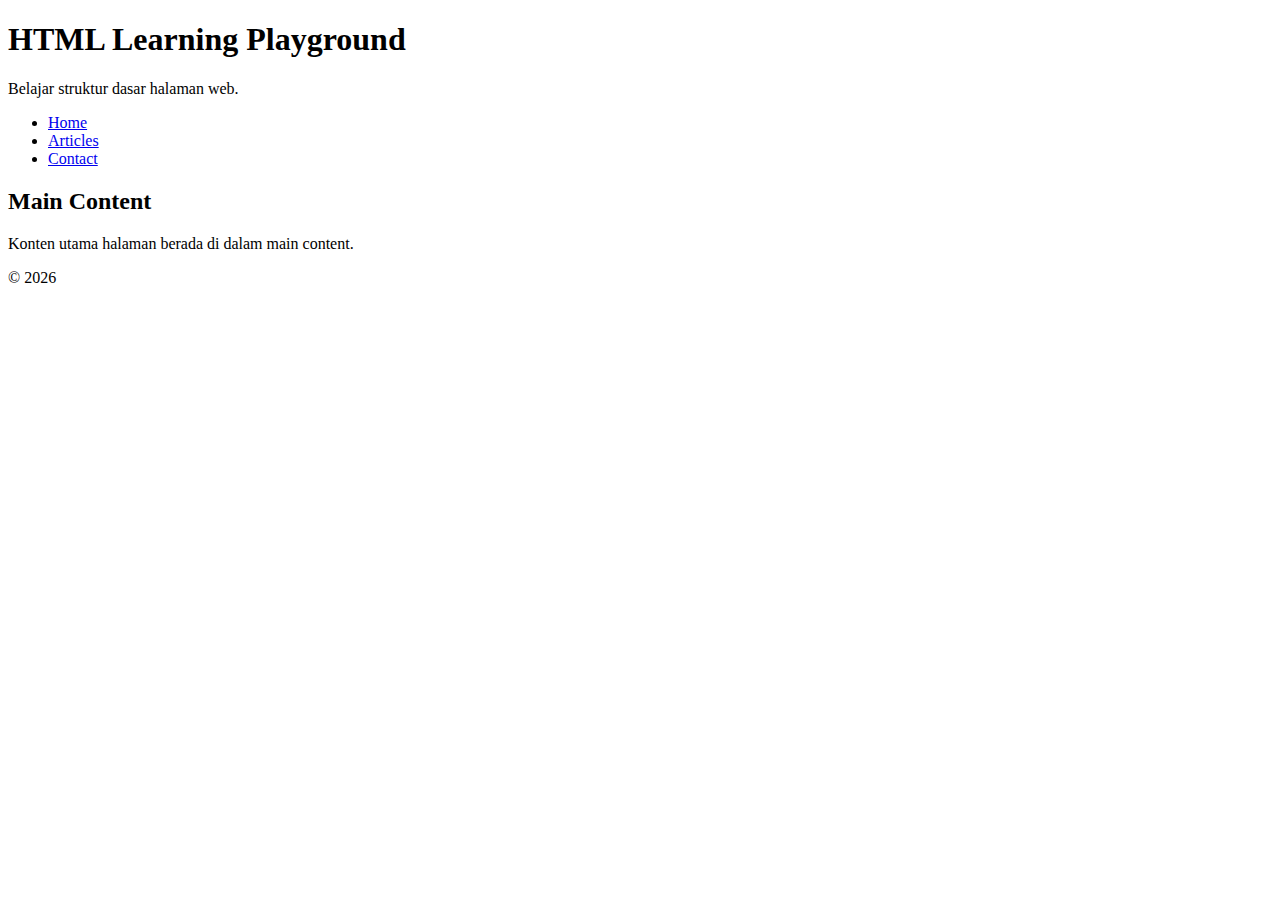
<file: 01-html-basics/index.html>
<!DOCTYPE html>
<html lang="en">
<head>
  <meta charset="UTF-8" />
  <meta name="viewport" content="width=device-width, initial-scale=1.0" />
  <title>HTML Basics</title>
</head>
<body>

  <header>
    <h1>HTML Learning Playground</h1>
    <p>Belajar struktur dasar halaman web.</p>
  </header>

  <nav>
    <ul>
      <li><a href="#">Home</a></li>
      <li><a href="#">Articles</a></li>
      <li><a href="#">Contact</a></li>
    </ul>
  </nav>

  <main>
    <section>
      <h2>Main Content</h2>
      <p>
        Konten utama halaman berada di dalam main content.
      </p>
    </section>
  </main>

  <footer>
    <p>&copy; 2026</p>
  </footer>

</body>
</html>
</file>
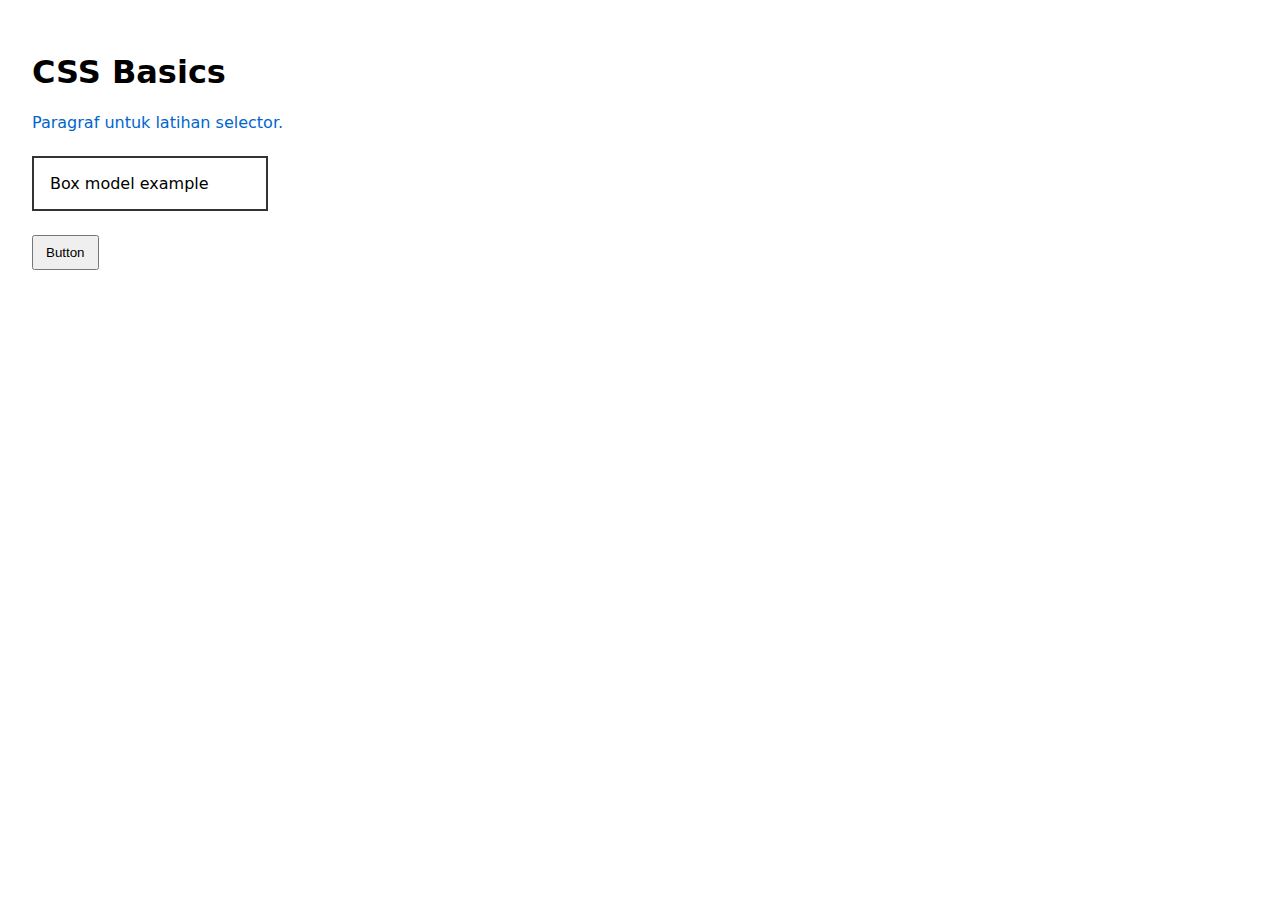
<file: 02-css-basics/index.html>
<!DOCTYPE html>
<html lang="en">
<head>
  <meta charset="UTF-8" />
  <title>CSS Basics</title>
  <link rel="stylesheet" href="style.css" />
</head>
<body>

  <h1>CSS Basics</h1>

  <p class="highlight">
    Paragraf untuk latihan selector.
  </p>

  <div class="box">
    Box model example
  </div>

  <button id="action">
    Button
  </button>

</body>
</html>
</file>
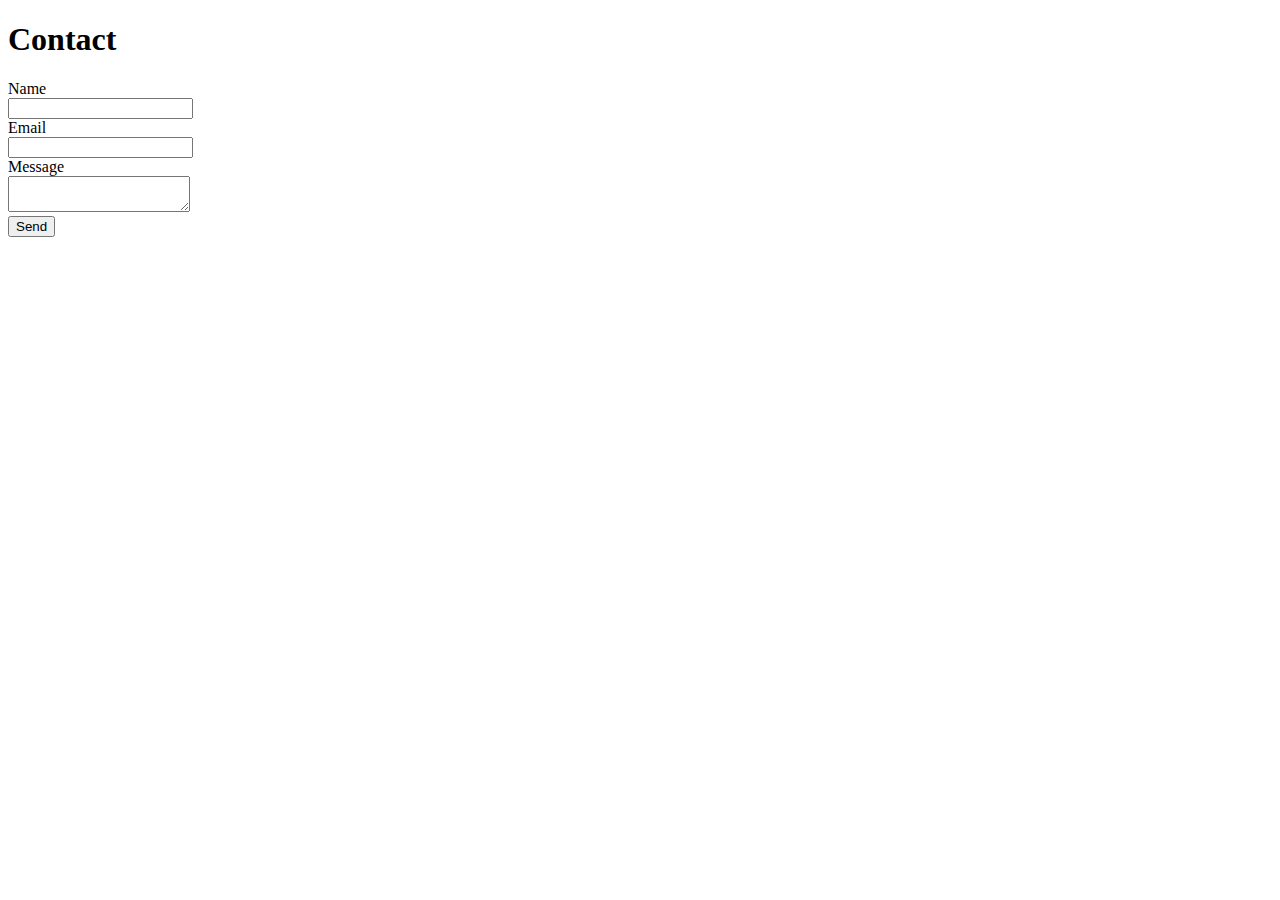
<file: 01-html-basics/form.html>
<!DOCTYPE html>
<html lang="en">
<head>
  <meta charset="UTF-8" />
  <title>Form</title>
</head>
<body>

  <h1>Contact</h1>

  <form>

    <div>
      <label for="name">Name</label><br />
      <input type="text" id="name" name="name" />
    </div>

    <div>
      <label for="email">Email</label><br />
      <input type="email" id="email" name="email" />
    </div>

    <div>
      <label for="message">Message</label><br />
      <textarea id="message" name="message"></textarea>
    </div>

    <button type="submit">Send</button>

  </form>

</body>
</html>
</file>
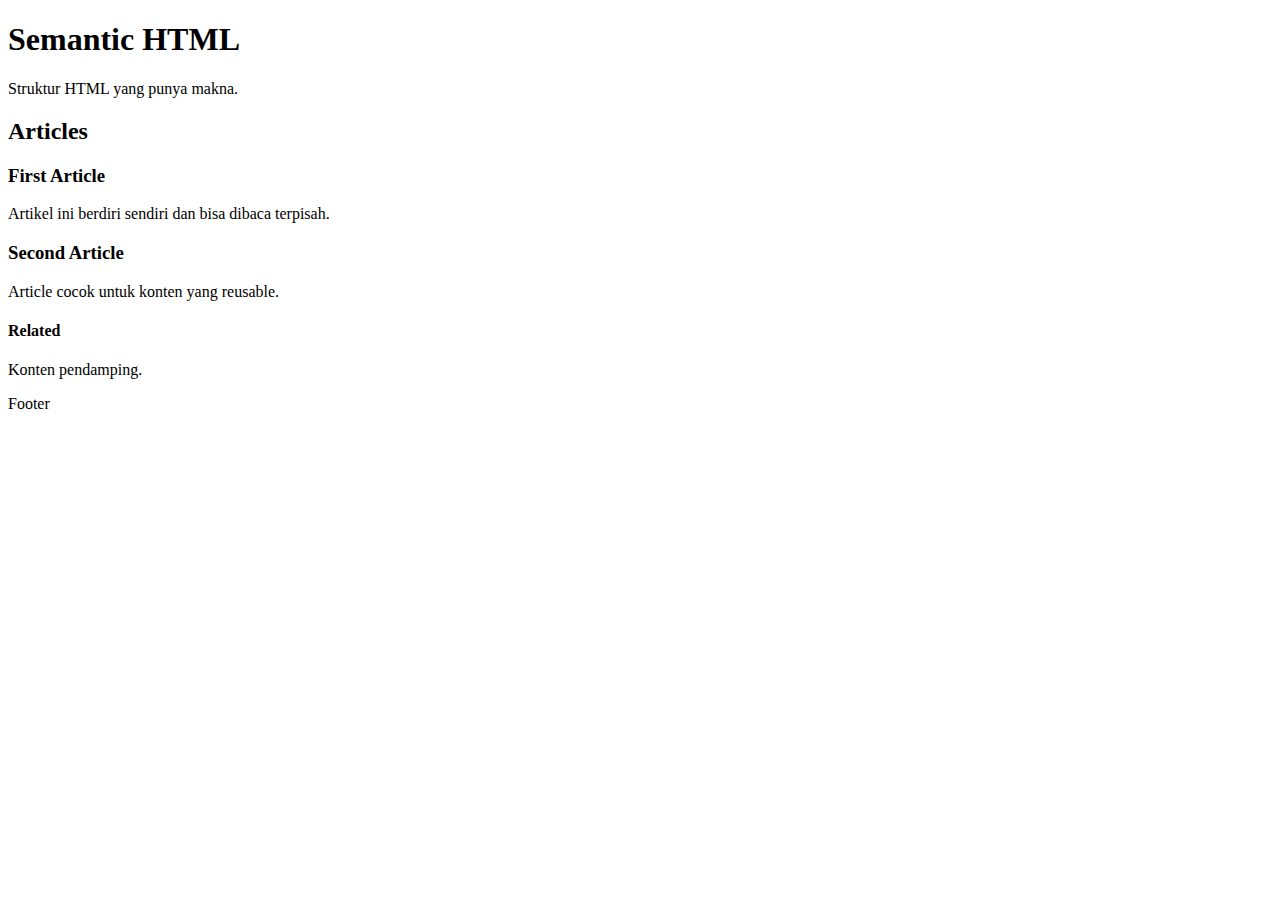
<file: 01-html-basics/semantic.html>
<!DOCTYPE html>
<html lang="en">
<head>
  <meta charset="UTF-8" />
  <title>Semantic HTML</title>
</head>
<body>

  <header>
    <h1>Semantic HTML</h1>
    <p>Struktur HTML yang punya makna.</p>
  </header>

  <main>

    <section>
      <h2>Articles</h2>

      <article>
        <h3>First Article</h3>
        <p>
          Artikel ini berdiri sendiri dan bisa dibaca terpisah.
        </p>
      </article>

      <article>
        <h3>Second Article</h3>
        <p>
          Article cocok untuk konten yang reusable.
        </p>
      </article>

    </section>

    <aside>
      <h4>Related</h4>
      <p>Konten pendamping.</p>
    </aside>

  </main>

  <footer>
    <p>Footer</p>
  </footer>

</body>
</html>
</file>
<file: 02-css-basics/style.css>
body {
  font-family: system-ui, sans-serif;
  padding: 24px;
}

.highlight {
  color: #0066cc;
}

.box {
  width: 200px;
  padding: 16px;
  margin: 24px 0;
  border: 2px solid #333;
}

#action {
  padding: 8px 12px;
  cursor: pointer;
}
</file>
